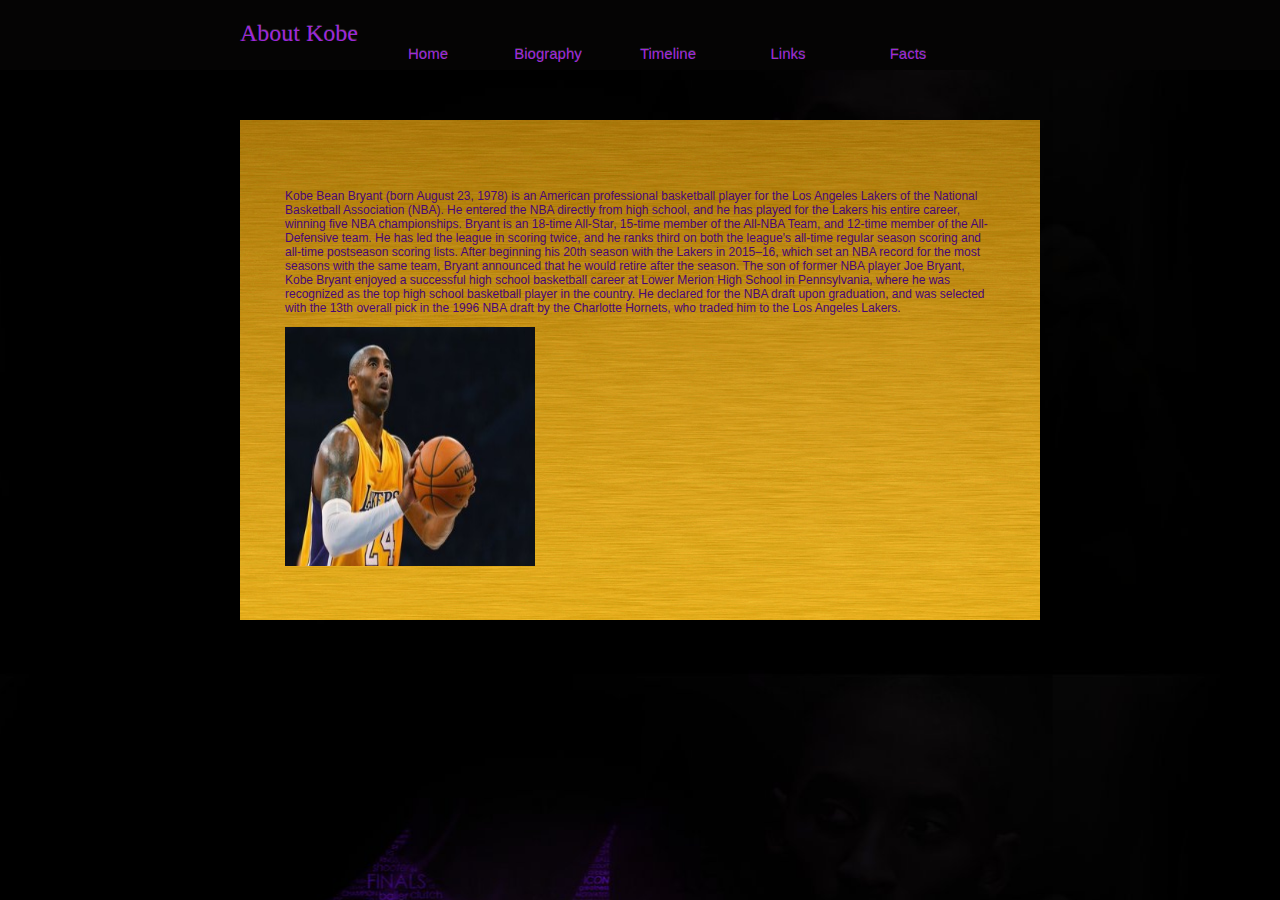
<file: biography .html>
<!doctype html>
<html>
<head>
<meta charset="UTF-8">
<title>biography</title>
<link href="biography.css" rel="stylesheet" type="text/css">


</head>


<body>

  <div id="header">
    <div id="center">
     <h1>About Kobe</h1>
      <ul id="nav">
        <li><a href="index.html"><p>Home</p></a></li>
        <li><a href="#biography.html"><p>Biography</p></a></li> 
        <li><a href="timeline.html"><p>Timeline</p></a></li>
        <li><a href="#links.html"><p>Links</p></a></li>
      
           <li class="last"><a href="#Facts"><p>Facts</p></a></li>
        </ul>
    </div>
  </div>
  
  
  <div id="main">
  <div id="container">
  <div id="Biography" class="page">
    <p id="Biographytext"> Kobe Bean Bryant (born August 23, 1978) is an American professional basketball player for the Los Angeles Lakers of the National Basketball Association (NBA). He entered the NBA directly from high school, and he has played for the Lakers his entire career, winning five NBA championships. Bryant is an 18-time All-Star, 15-time member of the All-NBA Team, and 12-time member of the All-Defensive team. He has led the league in scoring twice, and he ranks third on both the league's all-time regular season scoring and all-time postseason scoring lists. After beginning his 20th season with the Lakers in 2015–16, which set an NBA record for the most seasons with the same team, Bryant announced that he would retire after the season.
    The son of former NBA player Joe Bryant, Kobe Bryant enjoyed a successful high school basketball career at Lower Merion High School in Pennsylvania, where he was recognized as the top high school basketball player in the country. He declared for the NBA draft upon graduation, and was selected with the 13th overall pick in the 1996 NBA draft by the Charlotte Hornets, who traded him to the Los Angeles Lakers. 
</p>
<img src="image/kobe-bryant.jpg" width="250" height="250" alt="Kobe-Bryant"/>
  </div>
  <div id="Links" class="page"></div>
  <div id="Facts" class="page"></div>
  </div>
  </div>
</body>
</html>
</file>
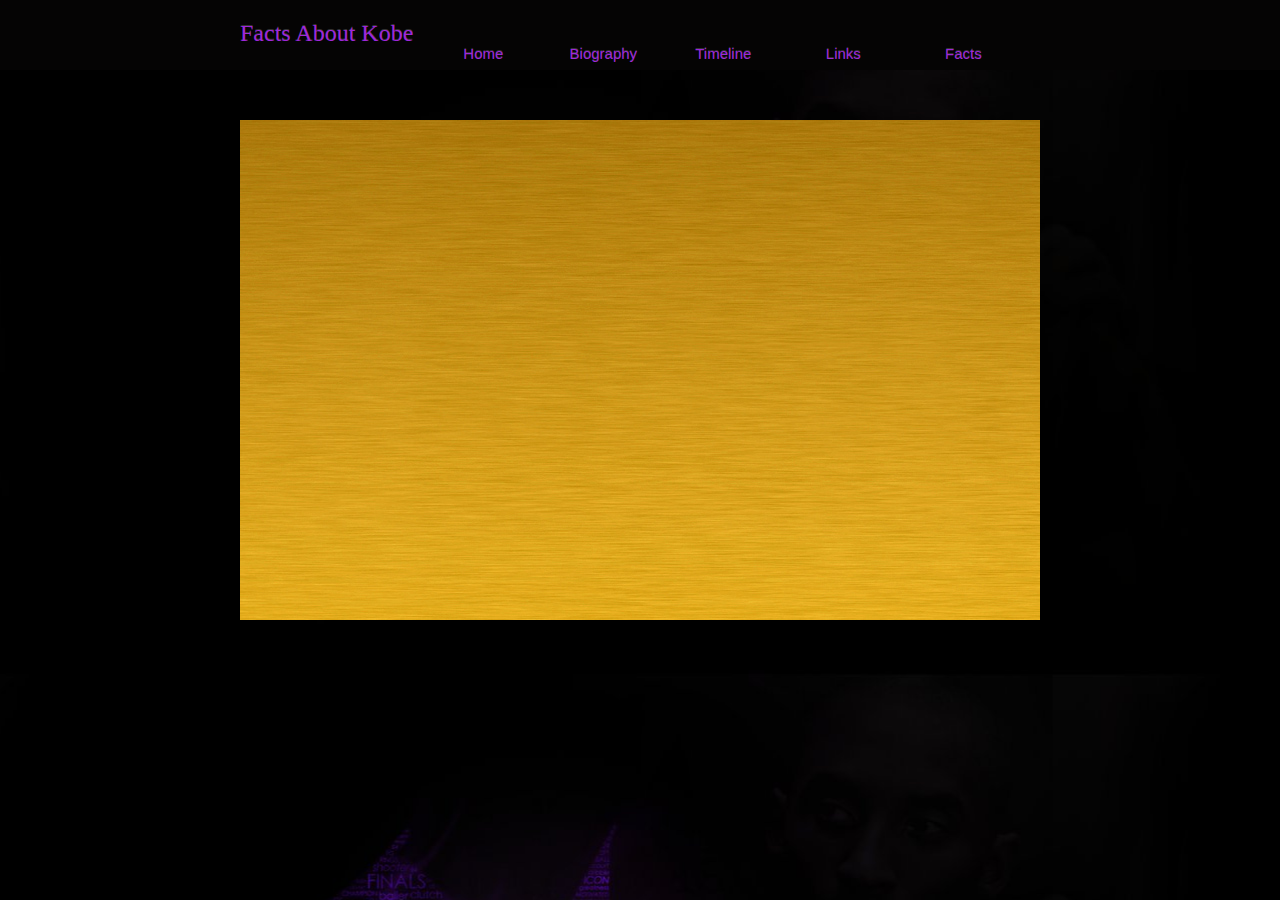
<file: facts.html>
<!doctype html>
<html>
<head>
<meta charset="UTF-8">
<title>biography</title>
<link href="biography.css" rel="stylesheet" type="text/css">


</head>


<body>

  <div id="header">
    <div id="center">
     <h1>Facts About Kobe</h1>
      <ul id="nav">
        <li><a href="index.html"><p>Home</p></a></li>
        <li><a href="#biography.html"><p>Biography</p></a></li> 
        <li><a href="timeline.html"><p>Timeline</p></a></li>
        <li><a href="#links.html"><p>Links</p></a></li>
      
           <li class="Last"><a href="#Facts"><p>Facts</p></a></li>
       
  
    </ul>
    </div>
  </div>
  
  
  <div id="main">
  <div id="container">
  <div id="Biography" class="page"></div>
  <div id="Links" class="page"></div>
  <div id="Facts" class="page"></div>
    <ul id="Factstext">
    <ol>
    <li>Bryant is 6 feet, 6 inches tall.</li>
        <li >His parents named him after a type of steak. The beef is from a species of cattle, Wagyu, raised in the Kobe region of Japan.</li>
<li >Bryant lived in Italy for eight years while his father played in the Italian Professional Basketball League. He speaks Italian fluently.</li>
    <li >He entered the NBA straight out of high school.</li>
    <li >In 1996, Bryant was the youngest player in NBA history at that time, at 18 years, 2 months, and 11 days.</li>
    <li >He has played his entire professional career for the Los Angeles Lakers.</li>
    <li > Bryant has two Olympic gold medals for men's basketball.</li>
     <li>Bryant is third on the NBA all-time scoring list. He has also won five NBA championships.</li>
    <li>Named NBA Championship MVP</li>
    <li>Bryant is fined $100,000 by the NBA for making an anti-gay slur at a referee during a game on April 12.</li>
    </ol>
    </p>
  

  </div>
  </div>
</body>
</html>
</file>
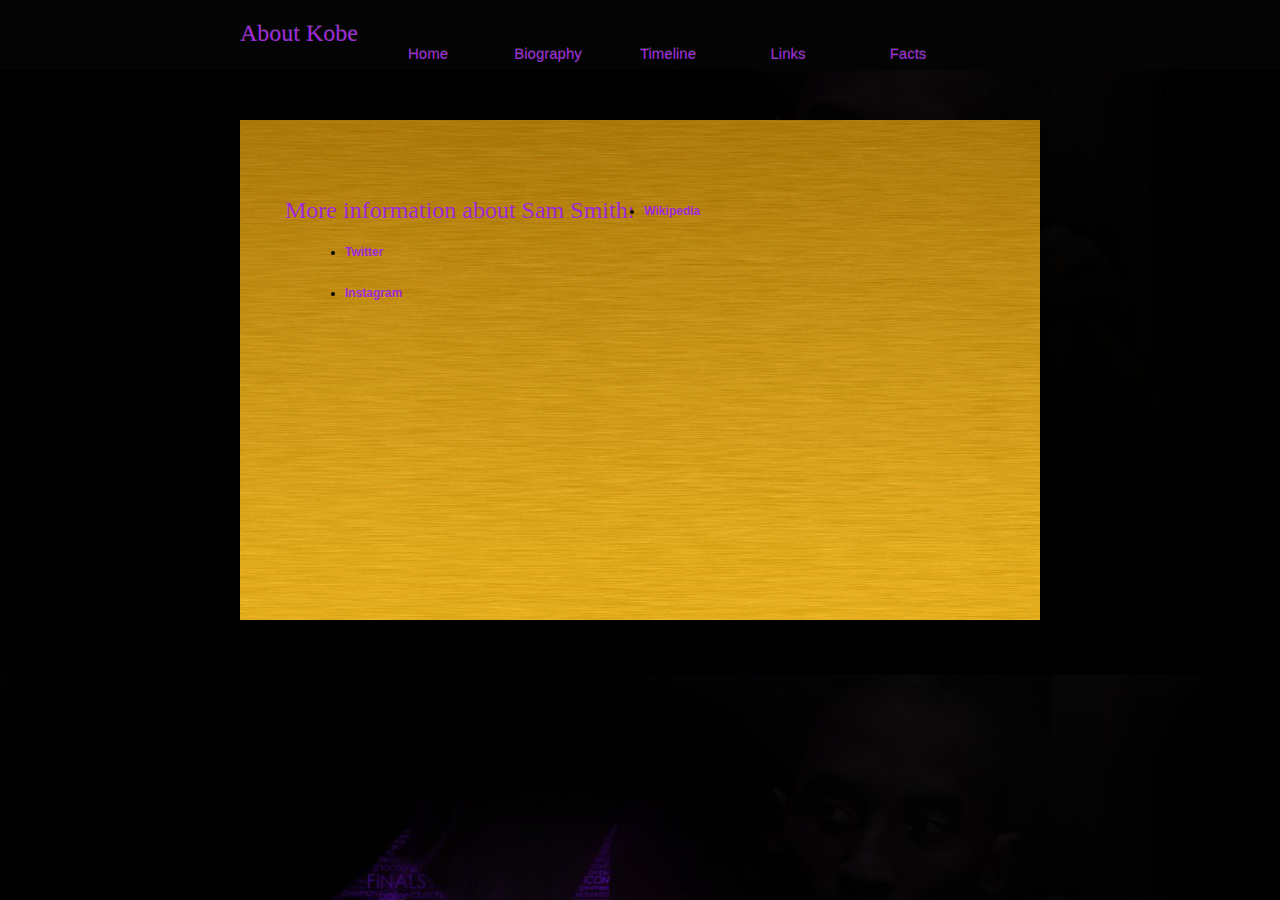
<file: links.html>
<!doctype html>
<html>
<head>
<meta charset="UTF-8">
<title>biography</title>
<link href="biography.css" rel="stylesheet" type="text/css">


</head>


<body>

  <div id="header">
    <div id="center">
     <h1>About Kobe</h1>
      <ul id="nav">
        <li><a href="index.html"><p>Home</p></a></li>
        <li><a href="#biography.html"><p>Biography</p></a></li> 
        <li><a href="timeline.html"><p>Timeline</p></a></li>
        <li><a href="#links.html"><p>Links</p></a></li>
      
           <li class="last"><a href="#Facts"><p>Facts</p></a></li>
        </ul>
    </div>
  </div>
  
  
  <div id="main">
  <div id="container">
  <body>
<h1 align="center">More information about Sam Smith:</h1>


<h2>
<ul>
  
  <h2>
  <p class="one"><li><a href="https://en.wikipedia.org/wiki/Kobe_Bryant">
  Wikipedia</a></li></p>
  <p class="two"><li><a href="https://twitter.com/kobebryant">
  Twitter</a></li></p>
  <p class="three"><li><a href="https://www.instagram.com/kobebryant/">
  Instagram</a></li></p>
  </ul>
  </h2>
  </div>
  </div>
</body>
</html>
</file>
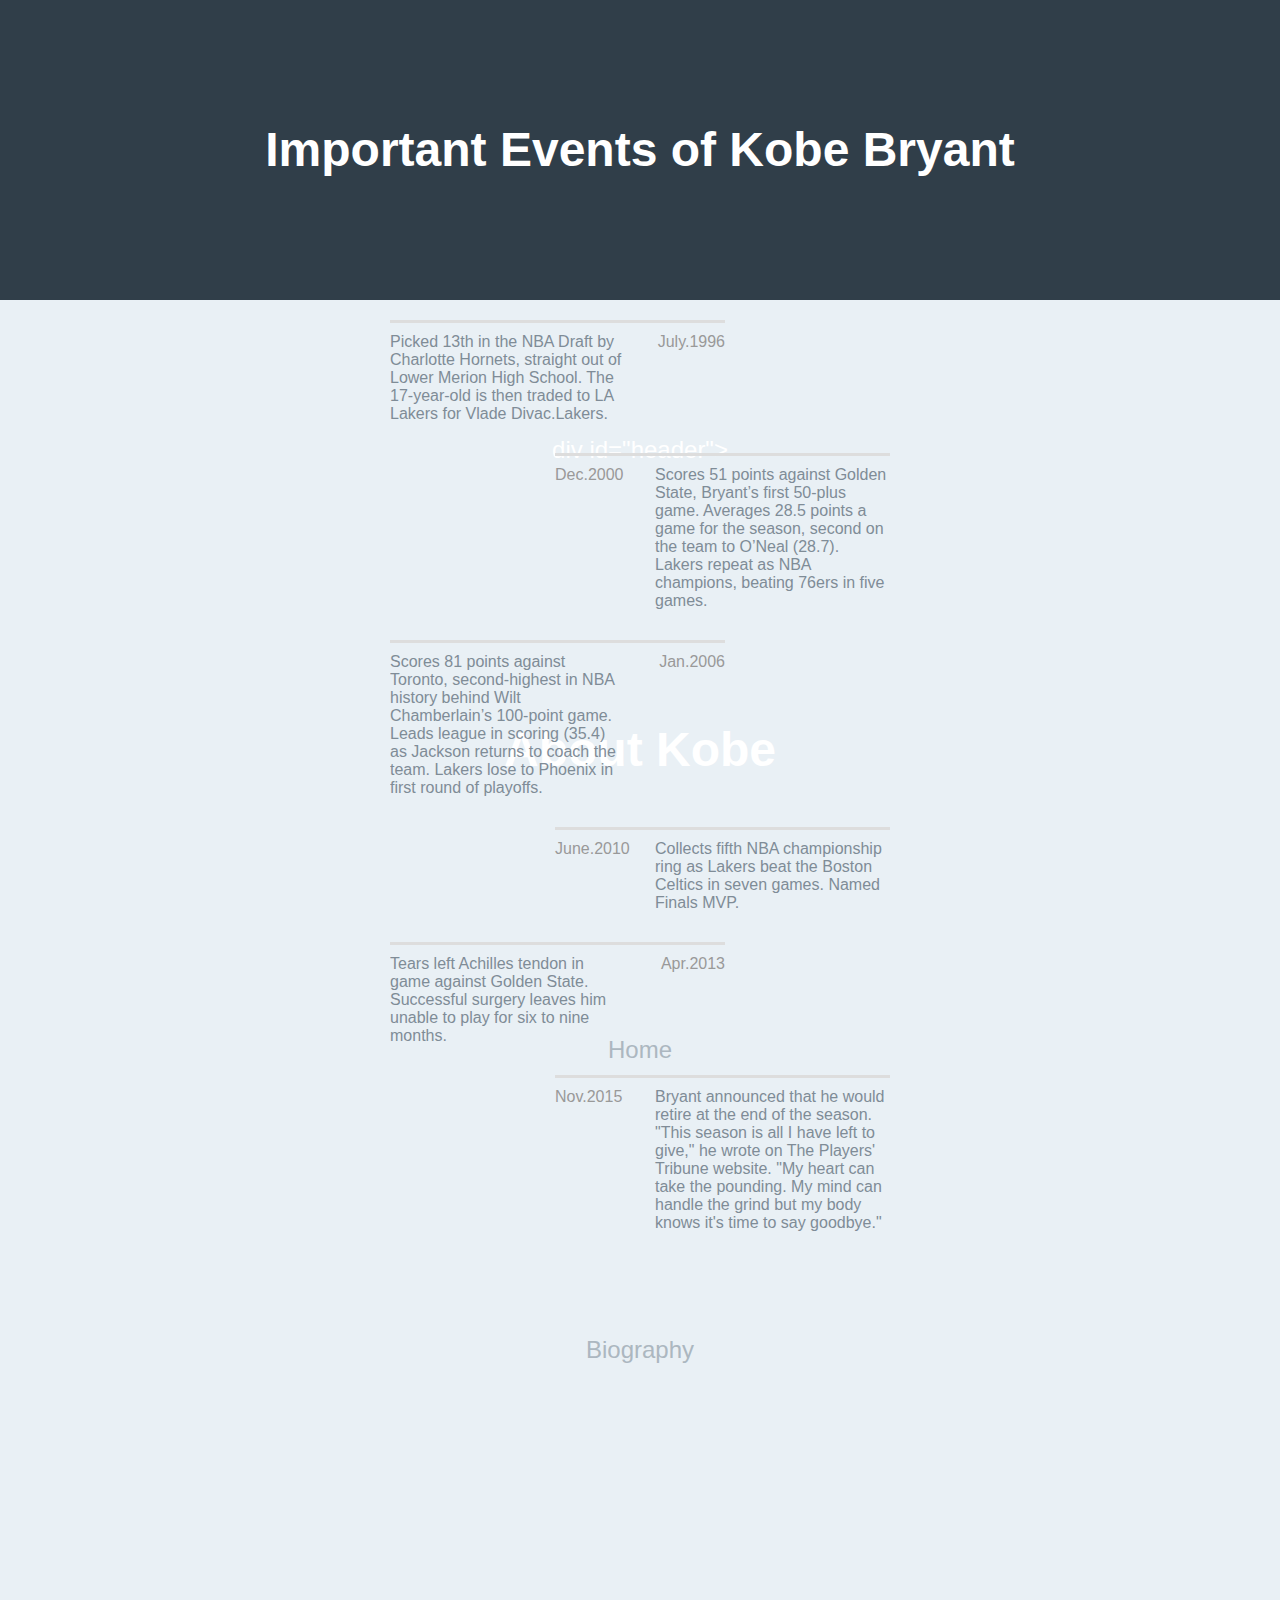
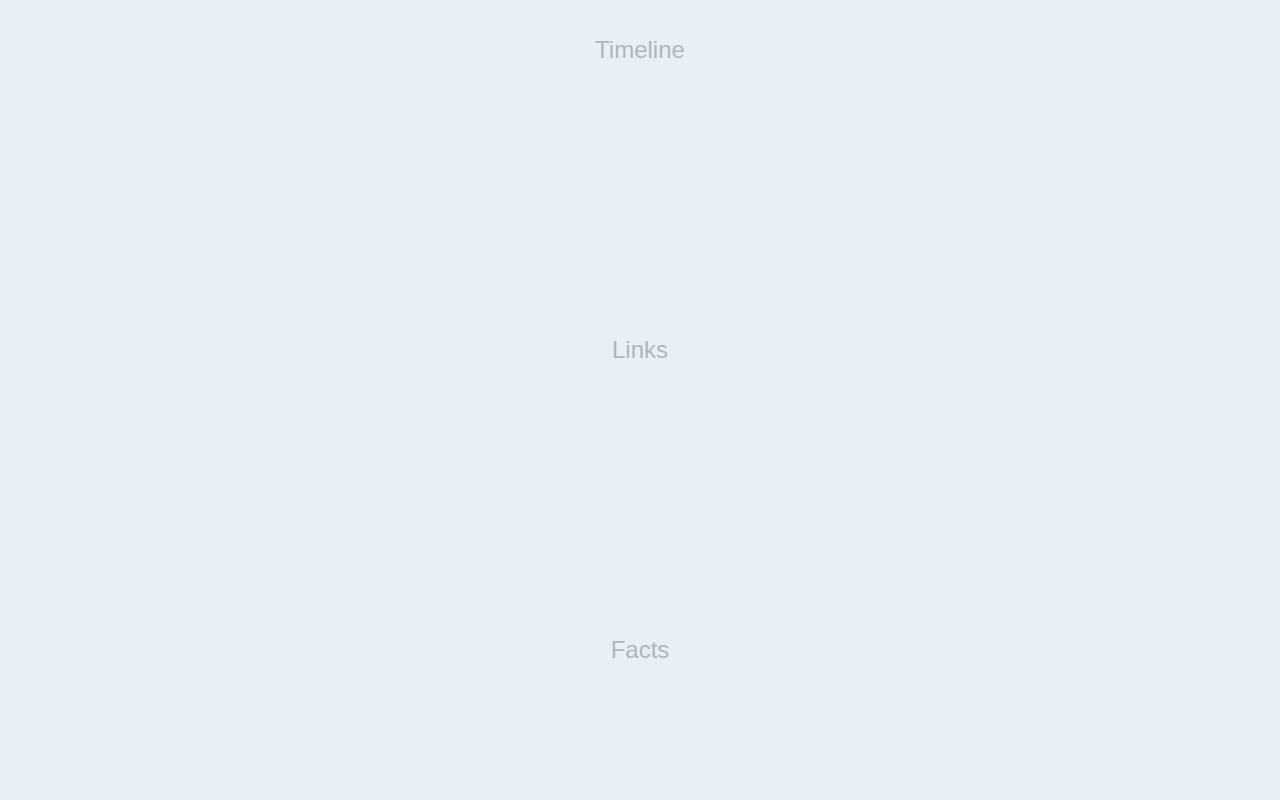
<file: timeline.html>
<!doctype html>
<html>
<head>
<meta charset="UTF-8">
<title>Timeline</title>
<link href="timeline.css" type="text/css" rel="stylesheet" />
</head>

<body>
<header>
		<h1> Important Events of Kobe Bryant </h1>
        div id="header">
    <div id="center">
     <h1>About Kobe</h1>
      <ul id="nav">
        <li><a href="index.html"><p>Home</p></a></li>
        <li><a href="#biography.html"><p>Biography</p></a></li> 
        <li><a href="timeline.html"><p>Timeline</p></a></li>
        <li><a href="#links.html"><p>Links</p></a></li>
      
           <li class="last"><a href="#Facts"><p>Facts</p></a></li>
        </ul>
    </div>

	</header>
<div class="container">
    <div class="timeslot">
        <span>July.1996</span>
        <p>Picked 13th in the NBA Draft by Charlotte Hornets, straight out of Lower Merion High School. The 17-year-old is then traded to LA Lakers for Vlade Divac.Lakers.</p>
    </div>
    <div class="timeslot even">
        <span>Dec.2000</span>
        <p>Scores 51 points against Golden State, Bryant’s first 50-plus game. Averages 28.5 points a game for the season, second on the team to O’Neal (28.7). Lakers repeat as NBA champions, beating 76ers in five games.</p>
    </div>
    <div class="timeslot">
        <span>Jan.2006</span>
        <p>Scores 81 points against Toronto, second-highest in NBA history behind Wilt Chamberlain’s 100-point game. Leads league in scoring (35.4) as Jackson returns to coach the team. Lakers lose to Phoenix in first round of playoffs.</p>
    </div>
    <div class="timeslot even">
        <span>June.2010</span>
        <p>Collects fifth NBA championship ring as Lakers beat the Boston Celtics in seven games. Named Finals MVP.</p>
    </div>
    <div class="timeslot">
        <span>Apr.2013</span>
        <p>Tears left Achilles tendon in game against Golden State. Successful surgery leaves him unable to play for six to nine months.</p>
    </div>
    <div class="timeslot even">
        <span>Nov.2015</span>
        <p>Bryant announced that he would retire at the end of the season. "This season is all I have left to give," he wrote on The Players' Tribune website. "My heart can take the pounding. My mind can handle the grind but my body knows it's time to say goodbye."</p>
    </div>
</div>
</body>
</html>
</file>
<file: biography.css>
@charset "UTF-8";
/* CSS Document */
body {
	font:12px Verdana, Arial, Helvetic, sans-serif;
	color:#480677;
	background-position:top center;

	margin:0;
	padding:0;
	background-image:url(image/gd.jpg)
	
	}

/*These css rules are for the header*/
#header {width:100%;height: 70px;background: #050404;background:#050404;text-shadow:0px -1px #333;}
#center {width:800px; height: 70px; margin-left: auto; margin-right: auto}

@font-face{
	font-family:"Open Sans", sans-serif;
    font-weight: bold;
}
h1 { font-family:Baskerville, "Palatino Linotype", Palatino, "Century Schoolbook L", "Times New Roman", serif; font-weight: 400; 
 color: #9E28DA; padding-top: 20px;margin:0px;float:left; margin-right:10px; marigin-left:40px;}
#nav {color: #FFF; list-style-type: none; margin:0px; padding:0px}
#nav li {display: block; float: left;}

a:{text-decoration:none;}
a:link {text-decoration: none;color: #9E28DA;}
a:visited {color: #9E28DA;}
a:hover {color: #9E28DA;text-shadow: 0px 1px#FFF;}
a:active {color: #A12B2D;}




#nav p {margin: 0px; padding: 0px;}
#nav li a {font-size: 15px;
           display:block; width: 80px; height: 70px;text-align: center; border-left:#050404  }
#nav li a p {padding-top:25px;}
.last {border-right:#010101 }



/*These styles are for the main pages*/
#main {background-image:url(image/gold.jpg); no-repeat:left top; width:800px; height:500px; margin-left:auto; margin-right:auto; margin-top:50px;}
#container {margin-left: 45px; margin-top:57px; width:709px; height:389px; position:absolute; overflow:hidden;}
.page {width:709px; height:389px;}
li{ 
font-size:12px;
margin:20px;
font-family: 'Ubuntu', sans-serif;
color: black;
}
</file>
<file: timeline.css>
@charset "UTF-8";
/* CSS Document */
html * {
  -webkit-font-smoothing: antialiased;
  -moz-osx-font-smoothing: grayscale;
}

body {
  font-size: 100%;
  font-family: Arial;
  color: #7f8c97;
  background-color: #e9f0f5;
}

a {
  color: #acb7c0;
  text-decoration: none;
  font-family: "Open Sans", sans-serif;
}

img {
  max-width: 100%;
}

h1, h2 {
  font-family: "Open Sans", sans-serif;
  font-weight: bold;
}

/* -------------------------------- 

Main components 

-------------------------------- */
header {
  height: 200px;
  line-height: 200px;
  text-align: center;
  background: #303e49;
}

* {
    margin: 0;
    padding: 0;
}
header {
  color: white;
  font-size: 26px;
  font-size: 1.125rem;
}
@media only screen and (min-width: 1170px) {
  header {
    height: 300px;
    line-height: 300px;
  }
  header {
    font-size: 24px;
    font-size: 1.5rem;
  }
}
.container {
    margin: 20px auto;
    width: 500px;
    overflow: hidden;
}
.timeslot {
    width: 235px;
    float: left;
    margin: 0 0 30px;
    padding: 10px 100px 0 0;
    border-top: 3px solid #ddd;
    position: relative;
}
.timeslot span {
    position: absolute;
    right: 0;
    color: #999;
}
.even {
    float: right;
    padding: 10px 0 0 100px;
}
.even span {
    left: 0;
}
</style>
</file>
